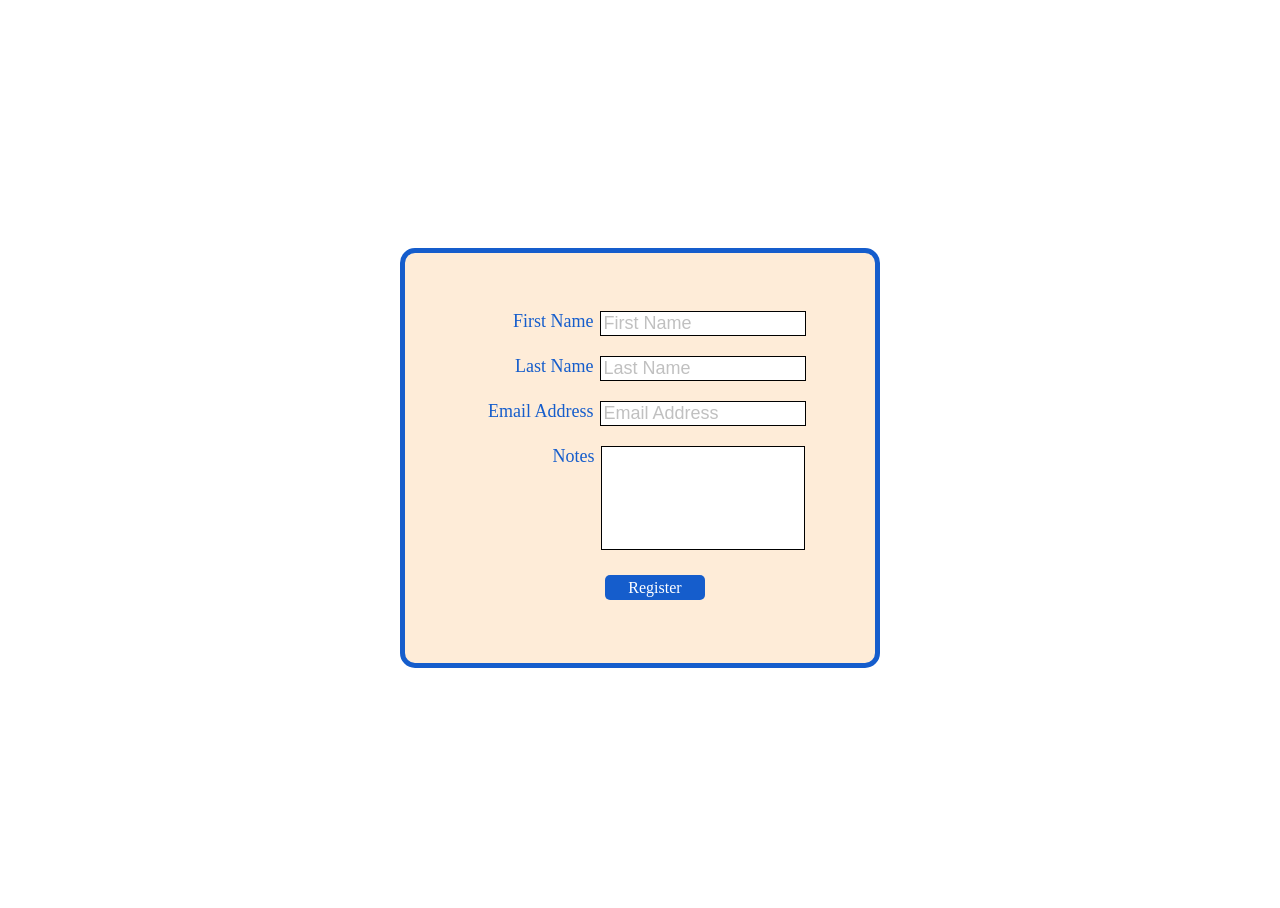
<file: index.html>
<!DOCTYPE html>
<html>

<head>
  <meta name="viewport" content="width=device-width, initial-scale=1">
</head>
<link rel="stylesheet" type="text/css" href="./styles/index.css" media="screen" />
<script src="./script/index.js"></script>

<body>
  <div class="registration-container">
    <div class="input-item" id="input-item-first-name">
      <div class="input-description">First Name</div>
      <input type="text" class="input-box" id="input-first-name" placeholder="First Name"
        oninput="onFirstNameInput(this)">
    </div>
    <div class="input-item" id="input-item-last-name">
      <div class="input-description">Last Name</div>
      <input type="text" class="input-box" id="input-last-name" placeholder="Last Name" oninput="onLastNameInput(this)">
    </div>
    <div class="input-item" id="input-item-email">
      <div class="input-description">Email Address</div>
      <input type="text" class="input-box" id="input-email-address" placeholder="Email Address"
        oninput="onEmailAddressInput(this)">
    </div>
    <div class="input-item" id="input-item-notes">
      <div class="input-description">Notes</div>
      <textarea type="text" class="input-box" id="input-notes" oninput="onNotesInput(this)"></textarea>
    </div>
    <div class="btn" id="register-btn" onclick="onRegisterClick()">Register</div>
    <div id="msg"></div>
  </div>
</body>

</html>
</file>
<file: styles/index.css>
html {
  height: 100%;
}

body{
  min-height: 100%;
  display: flex;
  flex-direction: row;
  justify-content: center;
  align-items: center;
}

.registration-container{
  display: flex;
  flex-direction: column;
  justify-content: center;
  align-items: center;
  background-color: rgb(254, 236, 216);
  width: 470px;
  height: 410px;
  border: solid;
  border-radius: 15px;
  border-width: thick;
  border-color: rgb(21, 93, 204);
}

.input-item{
  display: flex;
  flex-direction: row;
  justify-content: center;
  margin: 10px 0px 10px 0px;
  width: 85%;
}

.input-item .input-description{
  color: rgb(21, 93, 204);
  font-size: 18px;
  width: 30%;
  text-align: right;
}

.input-item .input-box{
  margin-left: 7px;
  font-size: 18px;
  border: 1px solid black; 
  width: 200px;
}

#input-notes{
  height: 100px;
  padding: 1px !important;
  resize: none;
}

.input-item .input-box::placeholder{
  color: rgb(192, 192, 192);
}

.btn{
  display: flex;
  align-items: center;
  justify-content: center;
  background-color: rgb(21, 93, 204);
  height: 25px;
  width: 100px;
  border-radius: 5px;
  color: rgb(256, 256, 256);
  cursor: pointer;
  margin-top: 15px;
  margin-left: 30px;
}

#msg{
  color: rgb(0, 0, 0);
  margin-top: 15px;
}

.correct-msg{
  color: green !important;
}

.error-msg{
  color: red !important;
}
</file>
